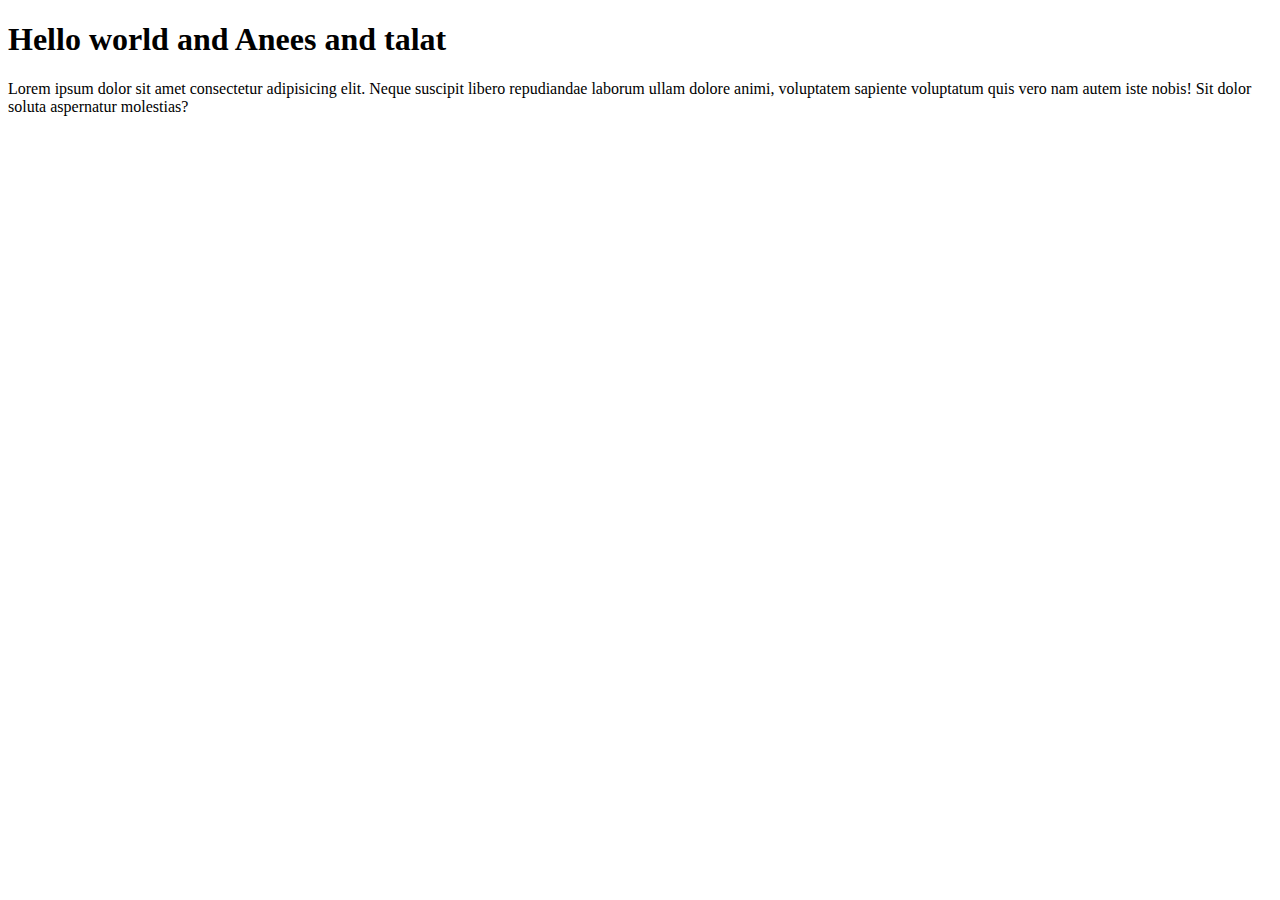
<file: with.html>
<!DOCTYPE html>
<html lang="en">
<head>
  <meta charset="UTF-8">
  <meta name="viewport" content="width=device-width, initial-scale=1.0">
  <title>Document</title>
</head>
<body>
  <h1>
    Hello world and Anees and talat
  </h1>
  <p> Lorem ipsum dolor sit amet consectetur adipisicing elit. Neque suscipit libero repudiandae laborum ullam dolore animi, voluptatem sapiente voluptatum quis vero nam autem iste nobis! Sit dolor soluta aspernatur molestias?
    
  </p>
</body>
</html>
</file>
